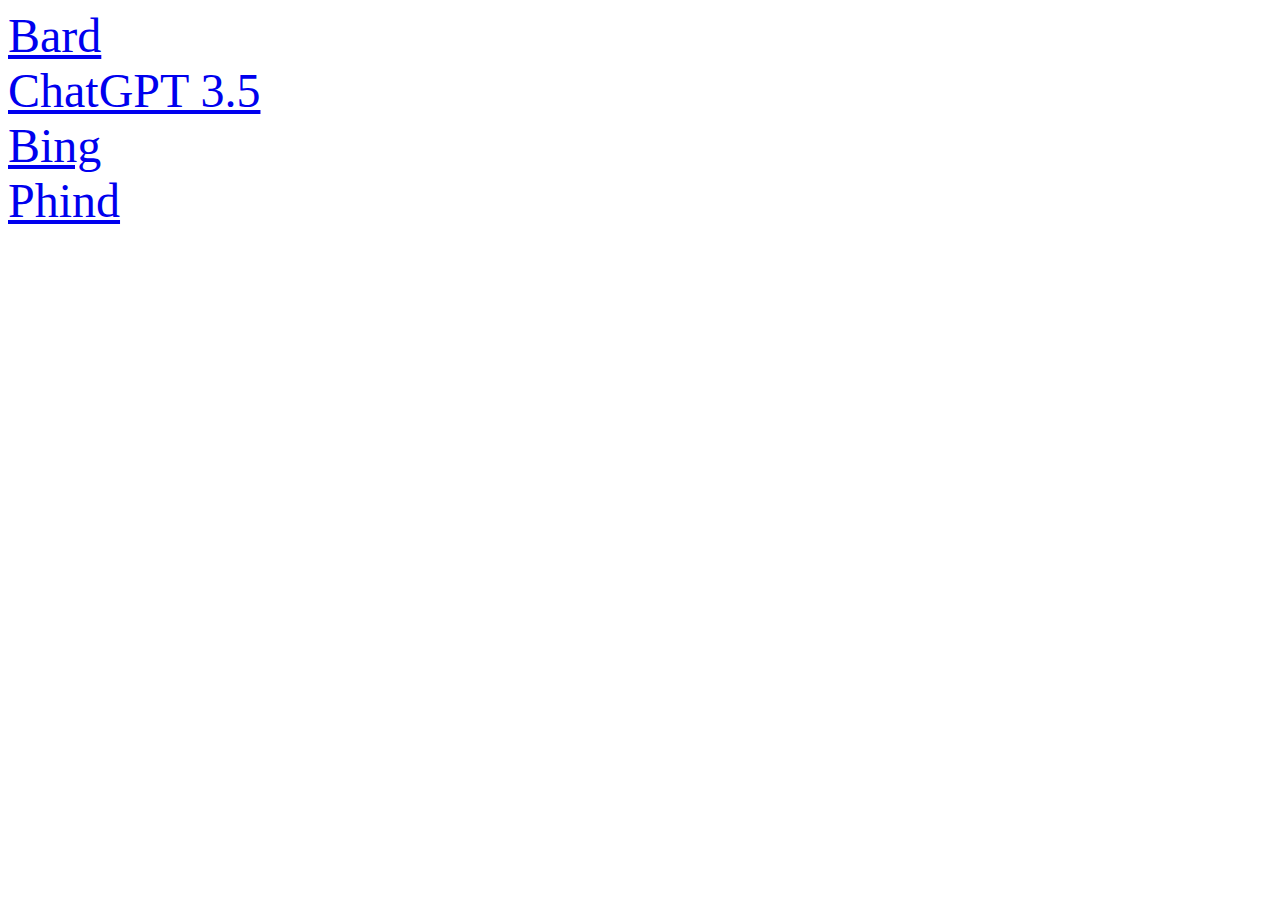
<file: index.html>
<!DOCTYPE html>
<html lang="en">
<head>
  <meta charset="UTF-8">
  <meta name="viewport" content="width=device-width, initial-scale=1.0">
  <title>Counter App</title>
  <style>
    a { font-size: 3em; display: block; }
  </style>
</head>
<body>
  <a href="bard.html">Bard</a>
  <a href="chatgpt3.5.html">ChatGPT 3.5</a>
  <a href="bing.html">Bing</a>
  <a href="phind.html">Phind</a>
</body>
</html>
</file>
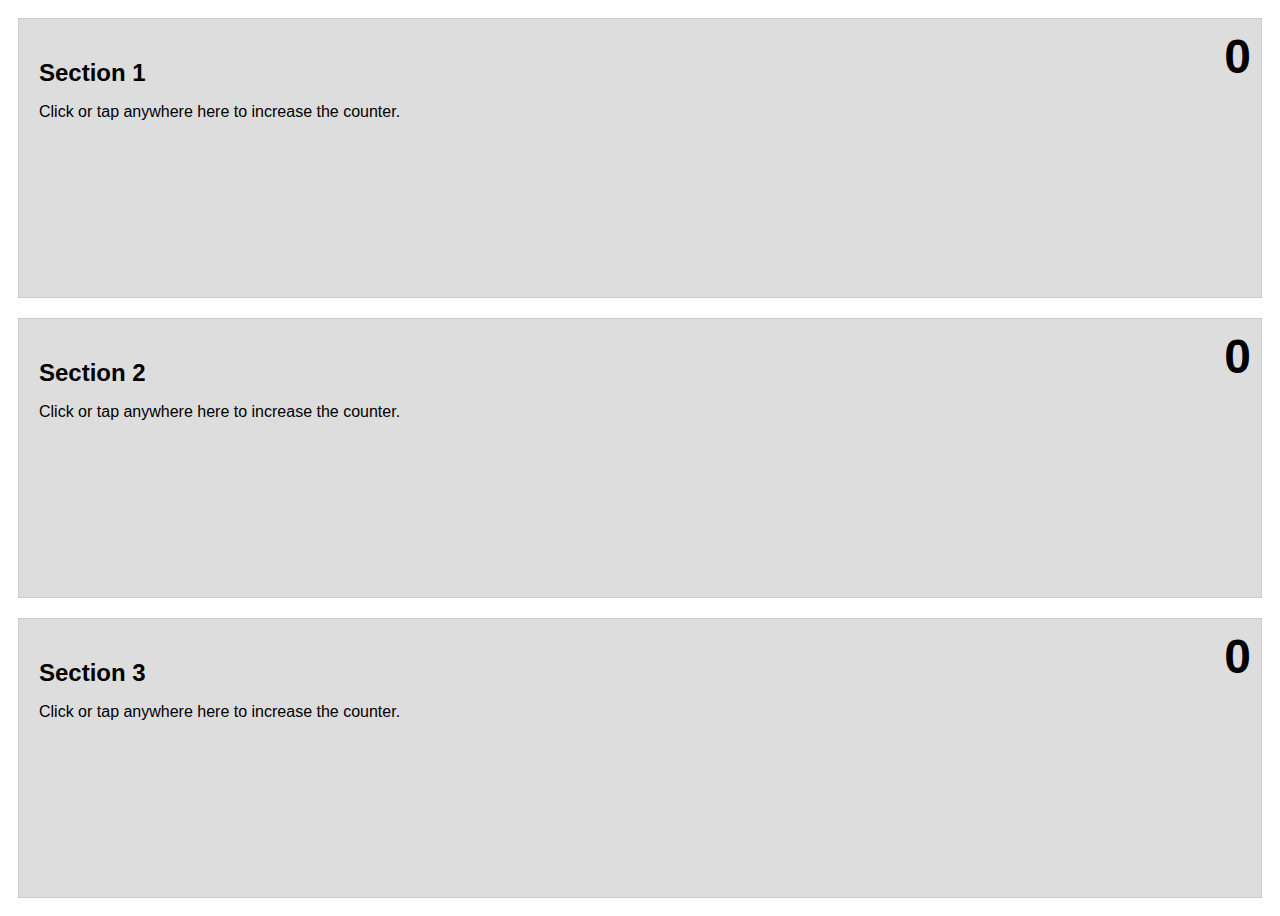
<file: bard.html>
<!DOCTYPE html>
<html lang="en">
<head>
    <meta charset="UTF-8">
    <meta name="viewport" content="width=device-width, initial-scale=1.0">
    <title>3 Sections with Counters & Editable Labels</title>
    <style>
        body {
            font-family: Arial, sans-serif;
            display: flex;
            flex-direction: column;
            min-height: 100vh;
        }

        .section {
            flex: 1;
            background-color: #ddd;
            padding: 20px;
            border: 1px solid #ccc;
            margin: 10px;
            position: relative;
        }

        .section h2 {
            font-size: 1.5em;
            margin-bottom: 10px;
            position: relative;
        }

        .section h2 input {
            display: none; /* Initially hidden */
            position: absolute;
            top: 0;
            left: 0;
            width: 100%;
            padding: 5px;
            border: 1px solid #ccc;
            border-radius: 5px;
            background-color: #fff;
            z-index: 1; /* Overlays other elements */
        }

        .section h2:active input,
        .section h2:focus-within input {
            display: block; /* Show input on tap/focus */
        }

        .counter {
            position: absolute;
            top: 10px;
            right: 10px;
            font-weight: bold;
            font-size: 3em;
        }

        @media only screen and (max-width: 768px) {
            .section {
                margin-bottom: 0;
            }
        }
    </style>
</head>
<body>
    <div class="section">
        <h2>
            <input type="text" value="Section 1">
            Section 1
        </h2>
        <p>Click or tap anywhere here to increase the counter.</p>
        <span class="counter">0</span>
    </div>
    <div class="section">
        <h2>
            <input type="text" value="Section 2">
            Section 2
        </h2>
        <p>Click or tap anywhere here to increase the counter.</p>
        <span class="counter">0</span>
    </div>
    <div class="section">
        <h2>
            <input type="text" value="Section 3">
            Section 3
        </h2>
        <p>Click or tap anywhere here to increase the counter.</p>
        <span class="counter">0</span>
    </div>

    <script>
        const counters = document.querySelectorAll('.counter');
        const labels = document.querySelectorAll('h2 input');

        // Mobile keyboard trigger (optional)
        function showMobileKeyboard() {
            const input = document.querySelector('h2 input:focus');
            if (input) {
                input.click(); // Triggers keyboard appearance
            }
        }

        for (let label of labels) {
            label.addEventListener('change', () => {
                label.nextElementSibling.textContent = label.value;
            });

            label.addEventListener('touchstart', () => {
                label.focus();
            });

            label.addEventListener('focus', () => {
                showMobileKeyboard(); // Optional keyboard trigger
            });
        }

        for (let i = 0; i < counters.length; i++) {
            counters[i].parentElement.addEventListener('click', () => {
                if (event.target !== counters[i]) {
                    counters[i].textContent = parseInt(counters[i].textContent) + 1;
                }
            });

            counters[i].parentElement.addEventListener('touchstart', (event) => {
                event.preventDefault(); // Prevent default touch behavior
                if (event.target !== counters[i]) {
                    counters[i].textContent = parseInt(counters[i].textContent) + 1;
                }
            });
        }
    </script>
</body>
</html>
</file>
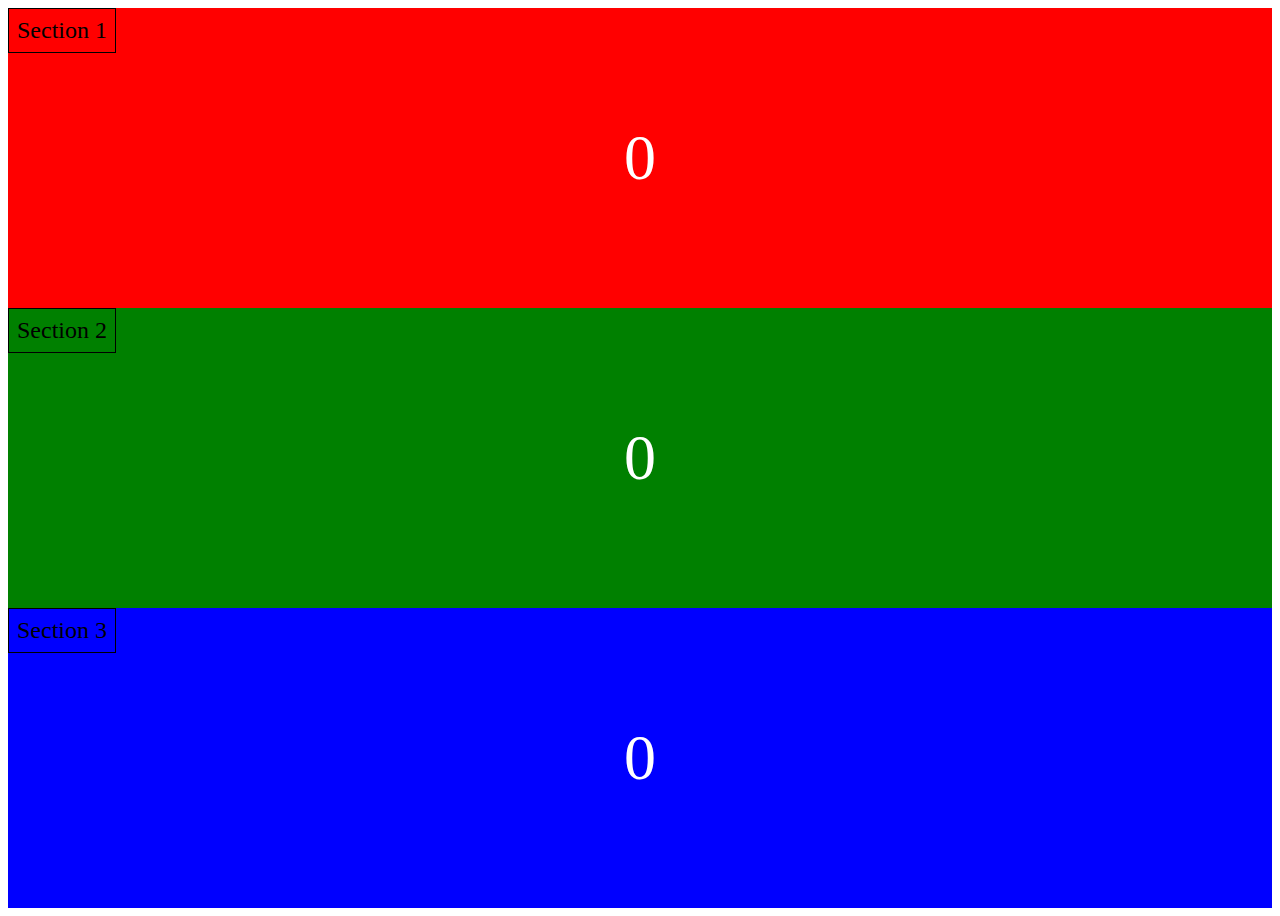
<file: bing.html>
<html>
<head>
<style>
  * {
    box-sizing: border-box;
    touch-action: manipulation; /* disable double tap zoom */
  }

  .container {
    display: flex;
    flex-direction: column;
    height: 100vh;
  }

  .section {
    flex: 1;
    display: flex;
    align-items: center;
    justify-content: center;
    font-size: 4rem; /* increase counter size */
    color: white;
    position: relative; /* add relative position to section */
  }

  .section:nth-child(1) {
    background-color: red;
  }

  .section:nth-child(2) {
    background-color: green;
  }

  .section:nth-child(3) {
    background-color: blue;
  }

  .label {
    position: absolute; /* change position to absolute */
    top: 0; /* move label to top left corner */
    left: 0;
    transform: none; /* remove transform */
    padding: 0.5rem;
    font-size: 1.5rem; /* increase label size */
    color: black;
    border: 1px solid black; /* add border to label */
  }

  /* add css to make label editable */
  .label:focus {
    outline: none;
    background-color: white;
  }
</style>
</head>
<body>
<div class="container">
  <div class="section" onclick="increment(this)">
    <div class="label" contenteditable="true">Section 1</div> <!-- add contenteditable attribute to label -->
    <div class="counter">0</div>
  </div>
  <div class="section" onclick="increment(this)">
    <div class="label" contenteditable="true">Section 2</div>
    <div class="counter">0</div>
  </div>
  <div class="section" onclick="increment(this)">
    <div class="label" contenteditable="true">Section 3</div>
    <div class="counter">0</div>
  </div>
</div>
<script>
  function increment(element) {
    let counter = element.querySelector(".counter");
    let label = element.querySelector(".label");
    if (event.target !== label) {
      counter.textContent = Number(counter.textContent) + 1;
    }
  }
</script>
</body>
</html>
</file>
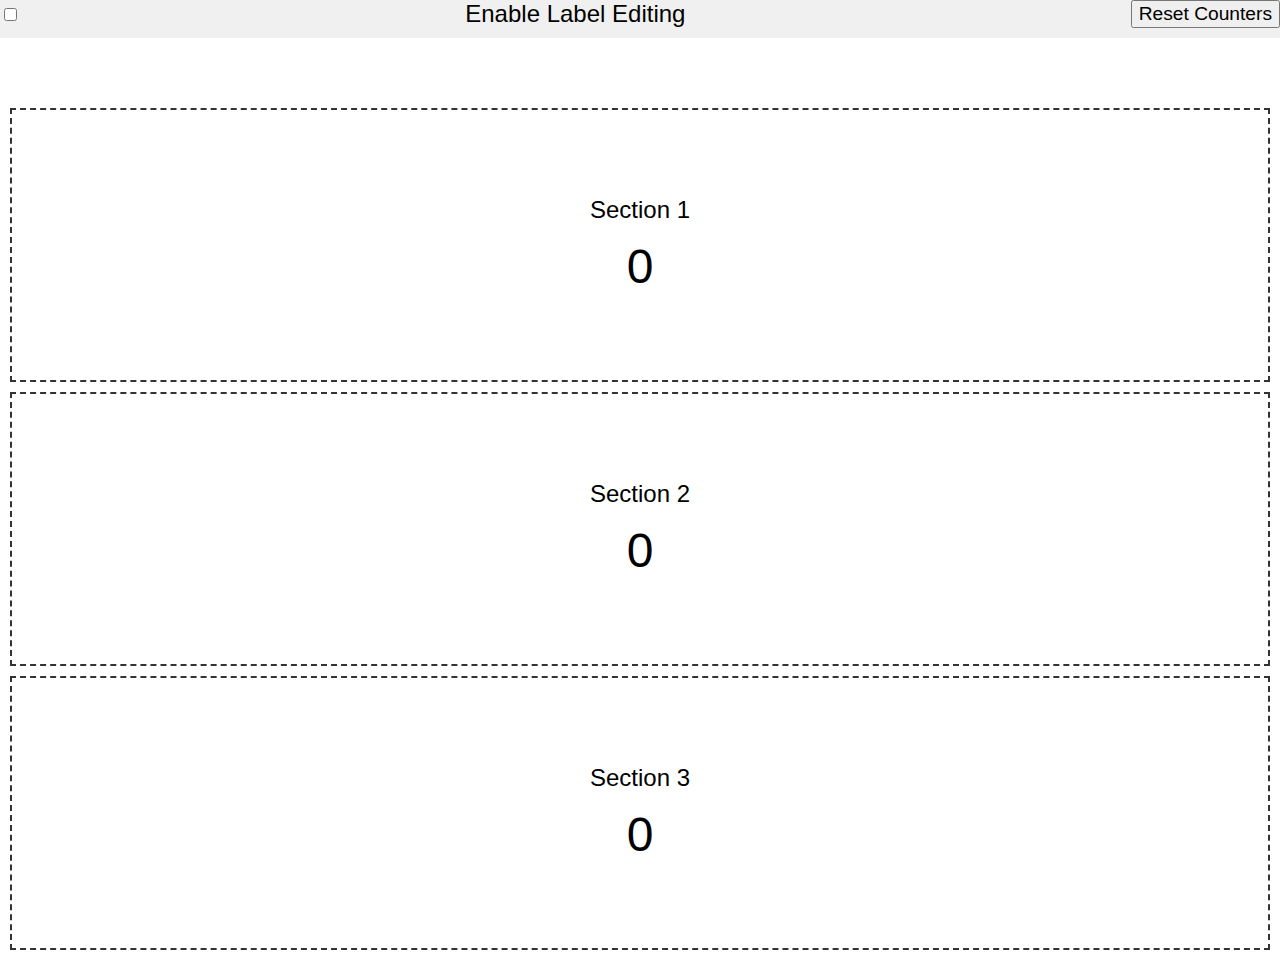
<file: chatgpt3.5.html>
<!DOCTYPE html>
<html lang="en">
<head>
    <meta charset="UTF-8">
    <meta name="viewport" content="width=device-width, initial-scale=1.0 maximum-scale=1.0">
    <style>
        body {
            font-family: Arial, sans-serif;
            margin: 0;
            padding: 0;
            display: flex;
            flex-direction: column;
        }

        #controls {
            top: 0;
            left: 0;
            width: 100%;
            display: flex;
            justify-content: space-between;
            align-items: center;
            padding-bottom: 10px;
            background-color: #f0f0f0;
        }

        .section {
            flex: 1;
            display: flex;
            flex-direction: column;
            justify-content: center;
            align-items: center;
            text-align: center;
            cursor: pointer;
            border: 2px dashed #333;
            margin: 10px;
            height: 30vh;
        }

        .counter {
            font-size: 3em;
            margin-top: 15px;
        }

        label {
            cursor: pointer;
            font-size: 1.5em;
        }

        label:hover {
            text-decoration: underline;
        }

        #editModeCheckbox {
            font-size: 1.2em;
        }

        #resetButton {
            font-size: 1.2em;
        }

        #content {
            margin-top: 60px; /* Adjusted margin to account for the fixed controls */
        }
    </style>
    <script>
        let editMode = false;

        function updateCounter(sectionId) {
            if (editMode) {
                editLabel(sectionId);
            } else {
                const counterElement = document.getElementById(`${sectionId}-counter`);
                let count = parseInt(counterElement.innerText);
                counterElement.innerText = count + 1;
            }
        }

        function editLabel(sectionId) {
            const labelElement = document.getElementById(`${sectionId}-label`);
            const newLabel = prompt("Enter a new label:", labelElement.innerText);
            if (newLabel !== null) {
                labelElement.innerText = newLabel;
            }
        }

        function toggleEditMode() {
            editMode = !editMode;
        }

        function resetCounters() {
            const counters = document.querySelectorAll('.counter');
            counters.forEach(counter => {
                counter.innerText = '0';
            });
        }
    </script>
</head>
<body>
    <div id="controls">
        <input type="checkbox" id="editModeCheckbox" onclick="toggleEditMode()">
        <label for="editModeCheckbox">Enable Label Editing</label>
        <button id="resetButton" onclick="resetCounters()">Reset Counters</button>
    </div>

    <div id="content">
        <div class="section" id="section1" onpointerup="updateCounter('section1')">
            <label id="section1-label">Section 1</label>
            <div class="counter" id="section1-counter">0</div>
        </div>

        <div class="section" id="section2" onpointerup="updateCounter('section2')">
            <label id="section2-label">Section 2</label>
            <div class="counter" id="section2-counter">0</div>
        </div>

        <div class="section" id="section3" onpointerup="updateCounter('section3')">
            <label id="section3-label">Section 3</label>
            <div class="counter" id="section3-counter">0</div>
        </div>
    </div>
</body>
</html>
</file>
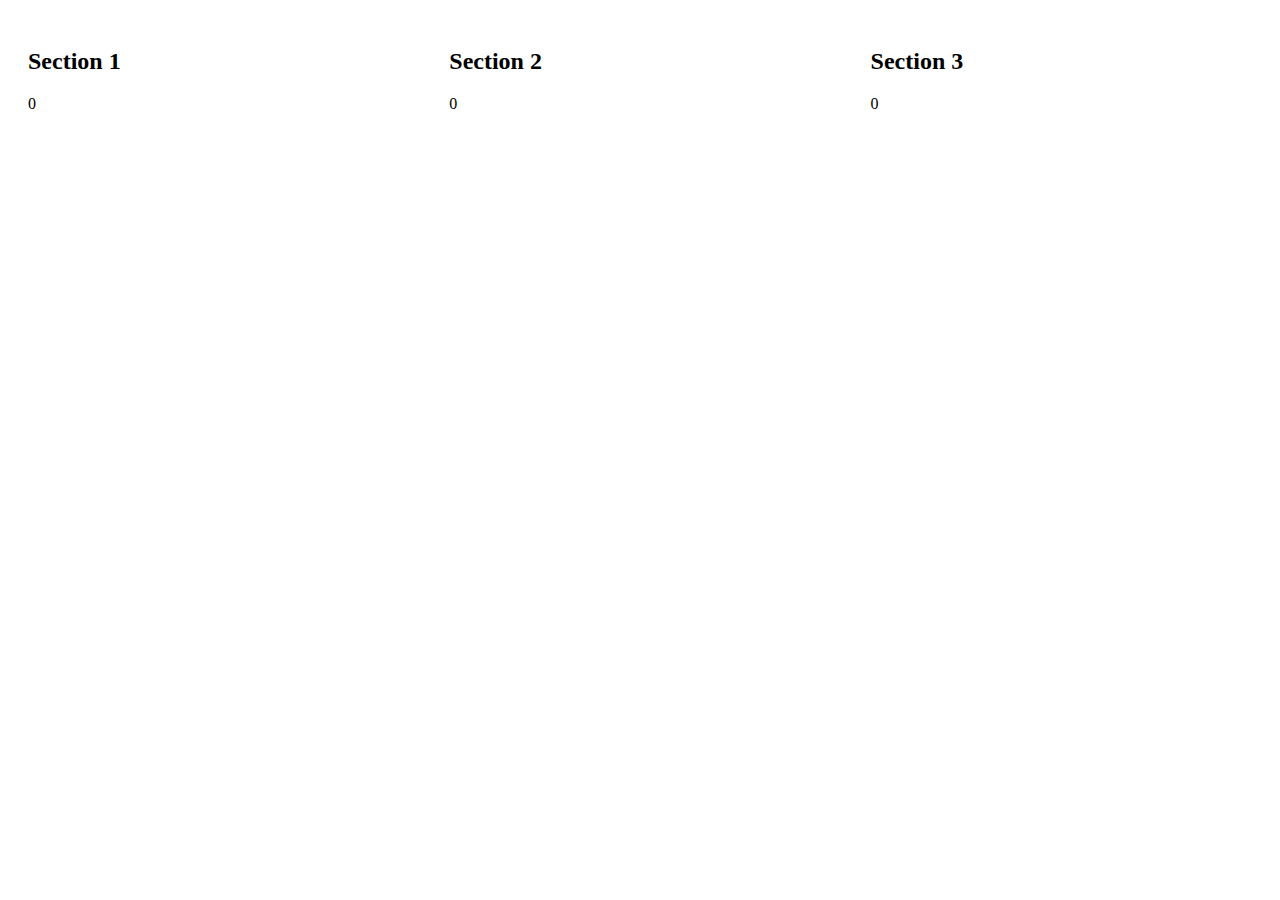
<file: phind.html>
<!DOCTYPE html>
<html>
<head>
   <title>Section Counters</title>
   <link rel="stylesheet" type="text/css" href="phind.css">
</head>
<body>
   <div id="section1" class="section">
       <h2>Section 1</h2>
       <p id="counter1">0</p>
   </div>
   <div id="section2" class="section">
       <h2>Section 2</h2>
       <p id="counter2">0</p>
   </div>
   <div id="section3" class="section">
       <h2>Section 3</h2>
       <p id="counter3">0</p>
   </div>
   <script src="phind.js"></script>
</body>
</html>
</file>
<file: phind.css>
.section {
  width: 100%;
  padding: 20px;
  box-sizing: border-box;
  margin-bottom: 20px;
}

@media (min-width: 600px) {
  .section {
      width: 33.33%;
      float: left;
  }
}

@media (max-width: 599px) {
  .section {
      width: 100%;
      float: none;
  }
}
</file>
